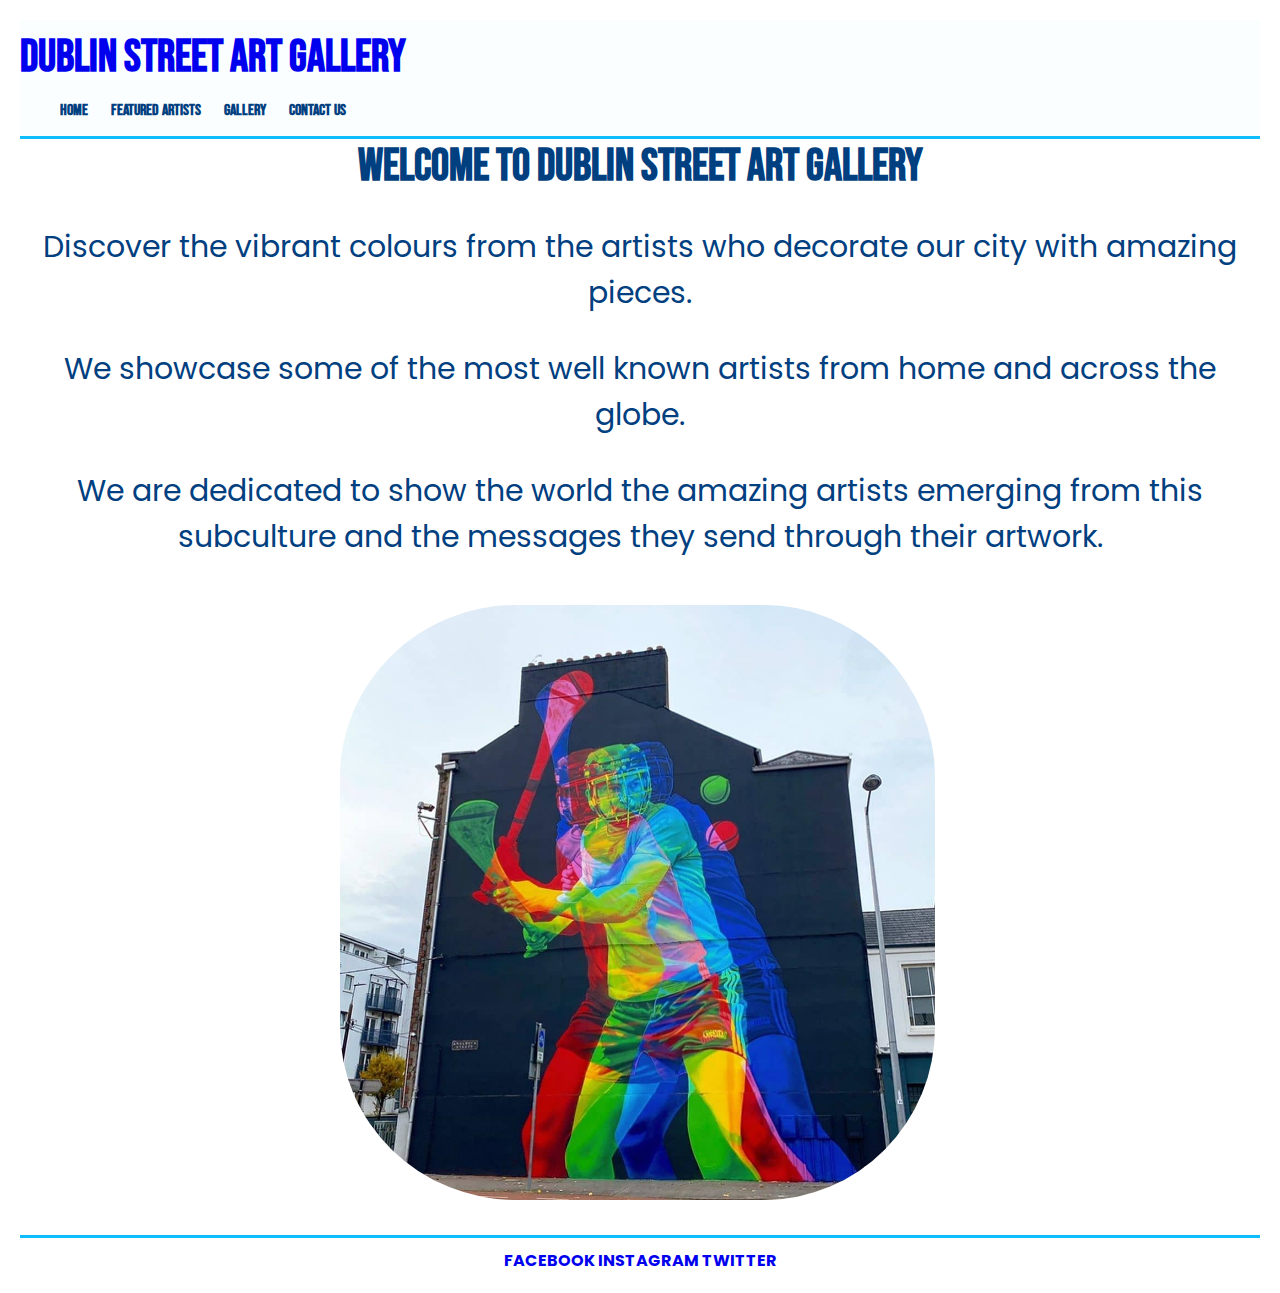
<file: index.html>
<!DOCTYPE html>
  <html lang="en">
  <head>
      <meta charset="UTF-8">
      <meta name="description" content="Dublin Street Art Gallery, where we showcase the best art from Dublin and around the globe">
      <meta name="keywords" content="Dublin Street Art Gallery, Dublin Street Art, Dublin Graffiti Gallery, Graffiti Gallery Dublin, Street Art Gallery Dublin">
      <meta name="viewport" content="width=device-width, initial-scale=1.0">
      <link rel="stylesheet" href="assets/css/style.css">
      <title>Dublin Street Art Gallery</title>   
  </head>
  <body>
    <nav class="navbar">
      <div class="navdiv"></div>
        <div class="logo"><a href="index.html">Dublin Street Art Gallery</a> </div>
      <div>
          <ul>
            <li><a href="index.html">Home</a></li>
            <li><a href="featured-artists.html">Featured Artists</a></li>
            <li><a href="gallery.html">Gallery</a></li>
            <li><a href="contact.html">Contact Us</a></li>
          </ul>
        </div>  
    </nav>
    <header> Welcome to Dublin Street Art Gallery</header>
      <p>Discover the vibrant colours from the artists who decorate our city with amazing pieces.</p>
      <p>We showcase some of the most well known artists from home and across the globe. </p>
      <p> We are dedicated to show the world the amazing artists emerging from this subculture and the messages they send through their artwork. </p>
      <img src="https://micdr93.github.io/dublinstreetartp1/assets/images/aches-hurler.jpeg" alt="Mural by Aches" class="center">    
      <footer>
        <a href="https://www.facebook.com" target="_blank" rel="noopener">FACEBOOK</a>
        <a href="https://www.instagram.com" target="_blank" rel="noopener">INSTAGRAM</a>
        <a href="https://www.twitter.com" target="_blank" rel="noopener">TWITTER</a>
      </footer>
  </body>
  </html>
</file>
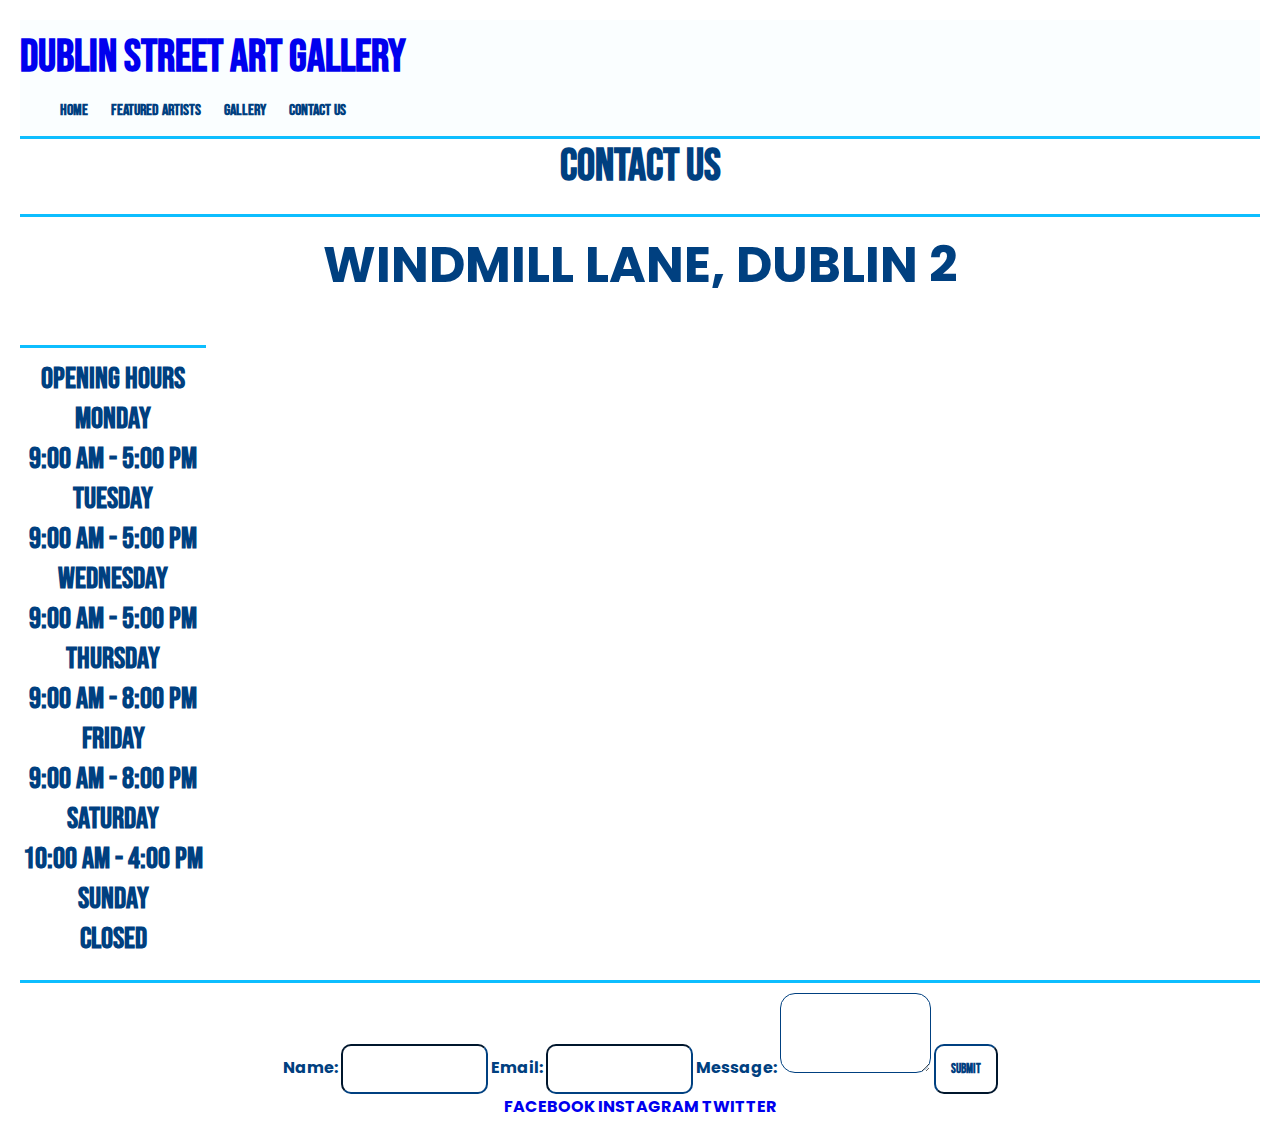
<file: contact.html>
<!DOCTYPE html>
  <html lang="en">
  <head>
      <meta charset="UTF-8">
      <meta name="description" content="Dublin Street Art Gallery, where we showcase the best art from Dublin and around the globe">
      <meta name="keywords" content="Dublin Street Art Gallery, Dublin Street Art, Dublin Graffiti Gallery, Graffiti Gallery Dublin, Street Art Gallery Dublin">
      <meta name="viewport" content="width=device-width, initial-scale=1.0">
      <link rel="stylesheet" href="assets/css/style.css">
      <title>Dublin Street Art Gallery</title>
  </head>
  <body>
    <nav class="navbar">
      <div class="navdiv"></div>
        <div class="logo"><a href="index.html">Dublin Street Art Gallery</a> </div>
      <div>
          <ul>
            <li><a href="index.html">Home</a></li>
            <li><a href="featured-artists.html">Featured Artists</a></li>
            <li><a href="gallery.html">Gallery</a></li>
            <li><a href="contact.html">Contact Us</a></li>
          </ul>
        </div>
    </nav>    
    <header> Contact Us </header>
    <h2> WINDMILL LANE, DUBLIN 2</h2>
    <table>
      <tr> <th>Opening Hours</th></tr>
      <tr><td>Monday</td></tr>
      <tr><td>9:00 AM - 5:00 PM</td></tr>
      <tr><td>Tuesday</td></tr>
      <tr><td>9:00 AM - 5:00 PM</td></tr>
      <tr><td>Wednesday</td></tr>
      <tr><td>9:00 AM - 5:00 PM</td></tr>
      <tr><td>Thursday</td></tr>
      <tr><td>9:00 AM - 8:00 PM</td></tr>
      <tr><td>Friday</td></tr>
      <tr><td>9:00 AM - 8:00 PM</td>
      </tr>
      <tr><td>Saturday</td> </tr> 
      <tr><td>10:00 AM - 4:00 PM</td></tr>
      <tr><td>Sunday</td></tr>
      <tr><td>Closed</td></tr>
    </table>
    <footer>
      <form action="thank-you.html" method="get"> 
               <label for="name">Name:</label>
               <input type="text" id="name" name="name" required>
               <label for="email">Email:</label>
               <input type="email" id="email" name="email" required>
               <label for="message">Message:</label>
               <textarea id="message" name="message" rows="3" required></textarea>
               <input type="submit" value="Submit">
           </form>
 <a href="https://www.facebook.com" target="_blank" rel="noopener">FACEBOOK</a>
 <a href="https://www.instagram.com" target="_blank" rel="noopener">INSTAGRAM</a>
 <a href="https://www.twitter.com" target="_blank" rel="noopener">TWITTER</a>
</footer>
  </body>
  </html>
</file>
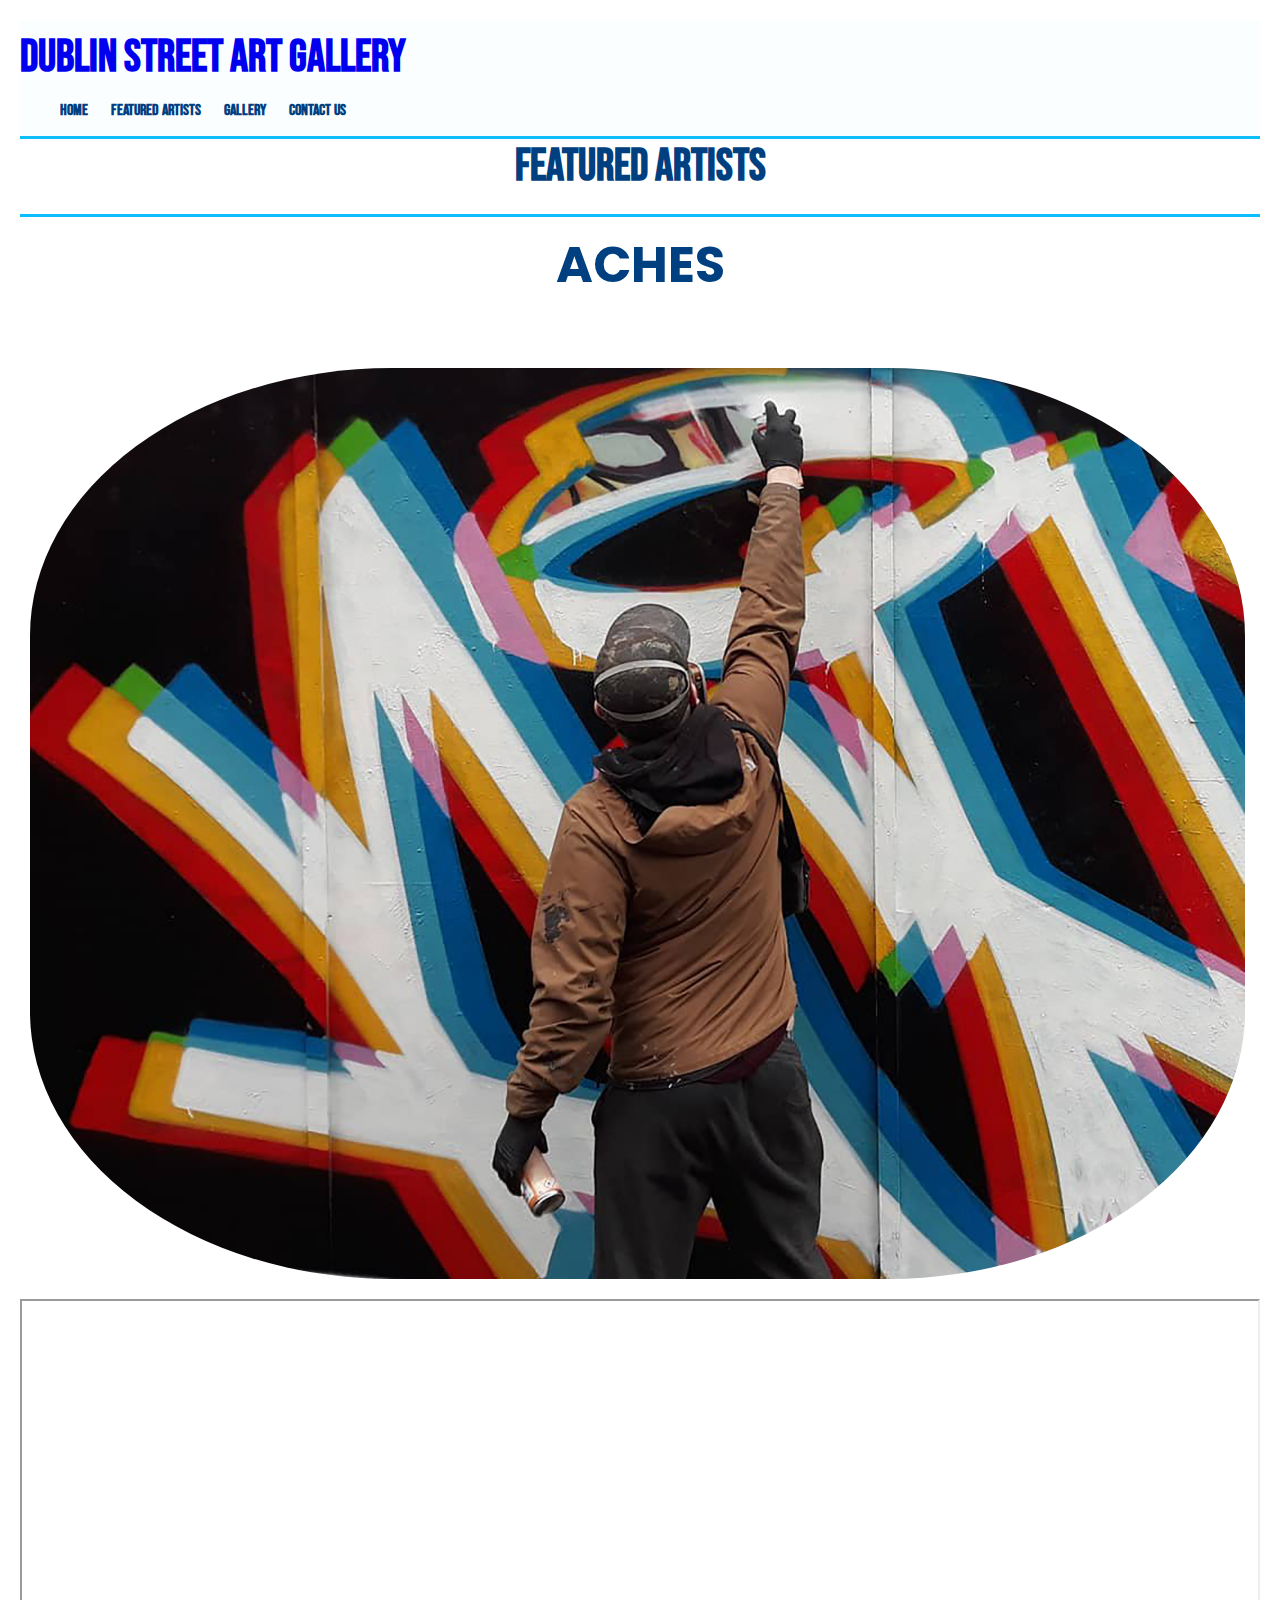
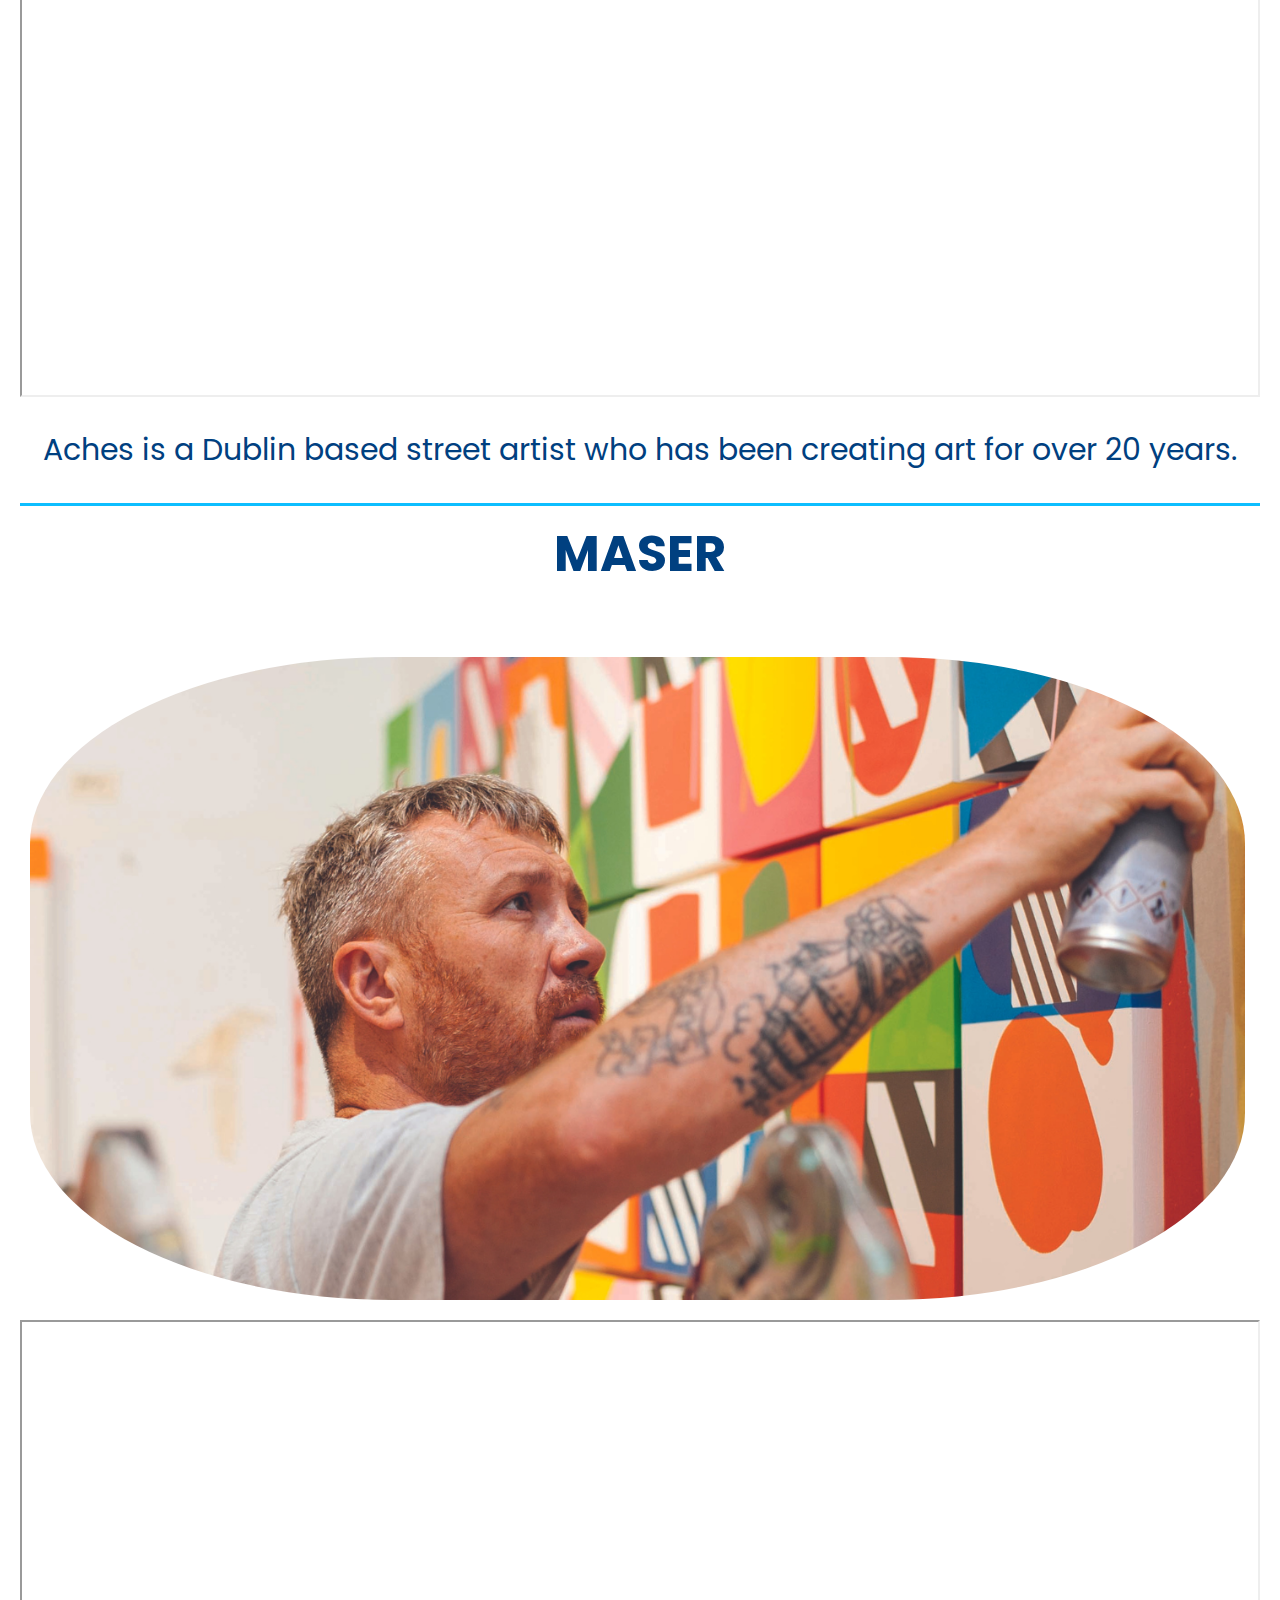
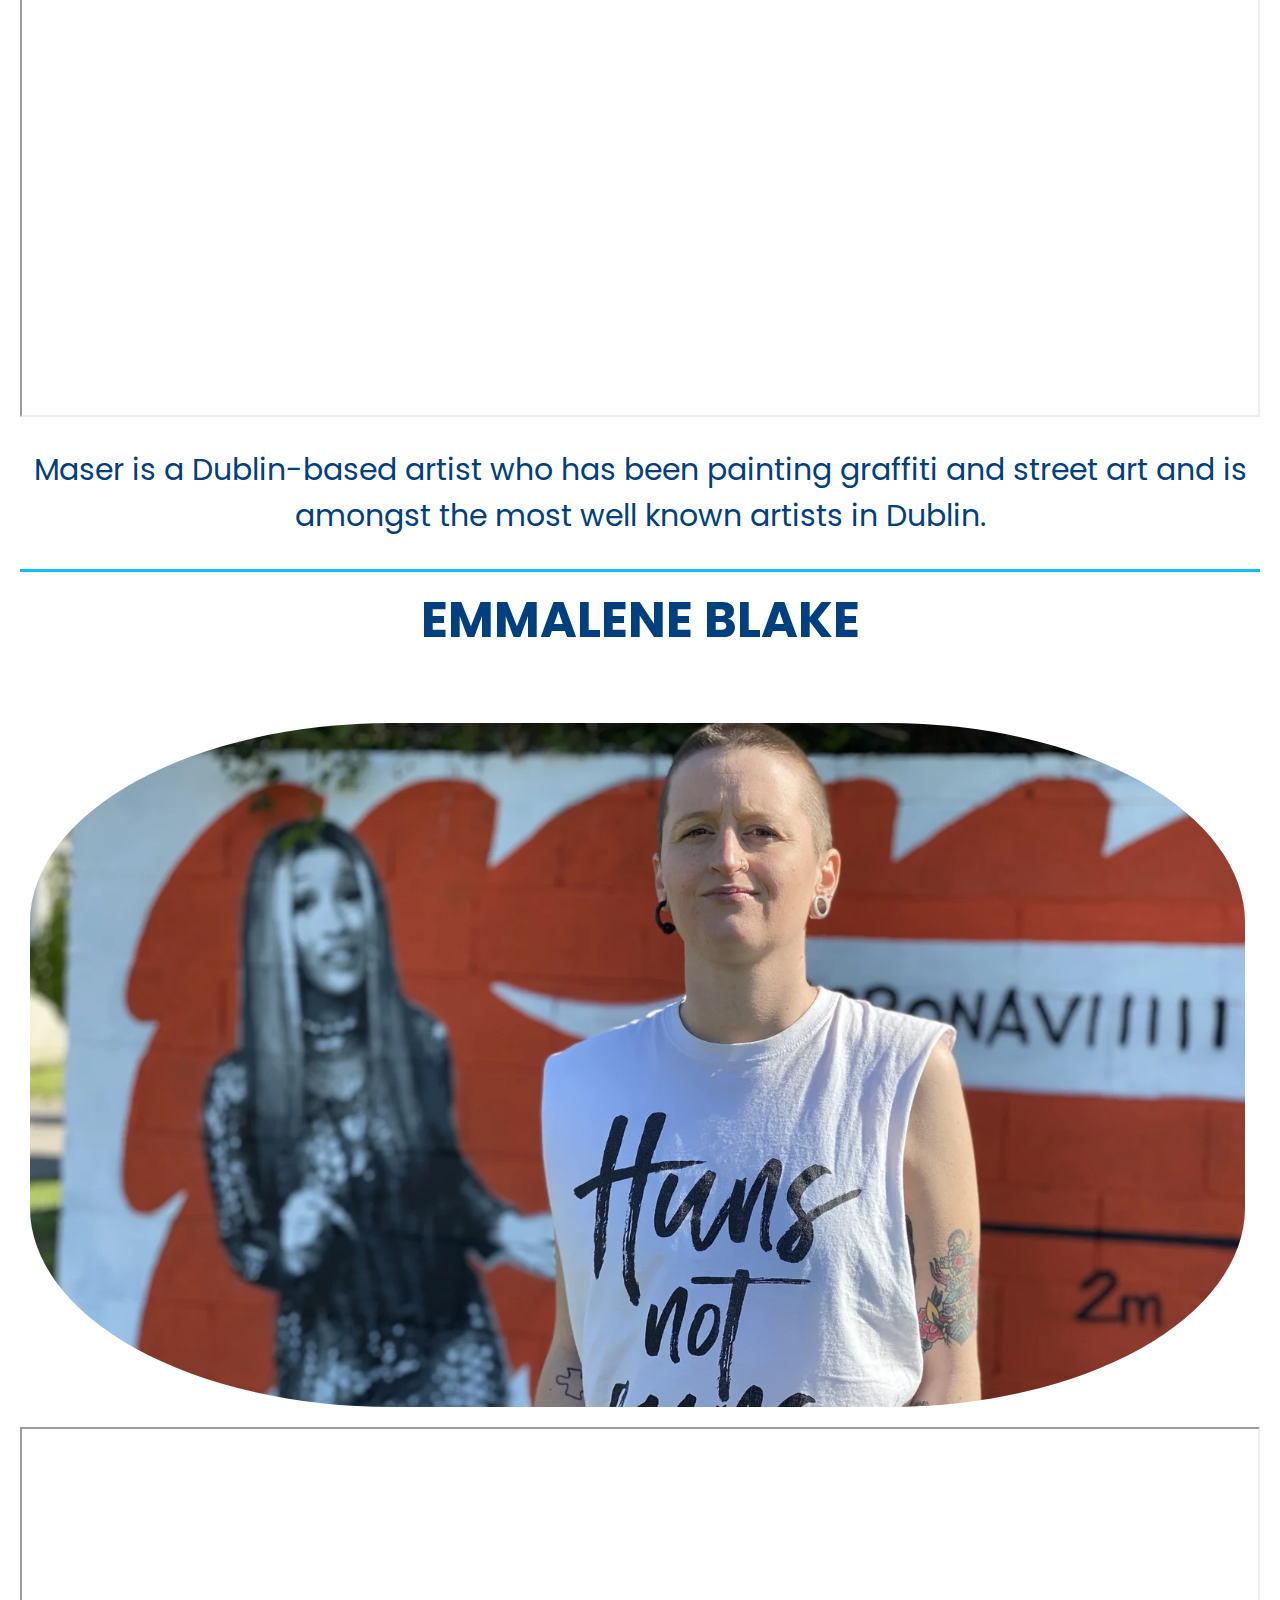
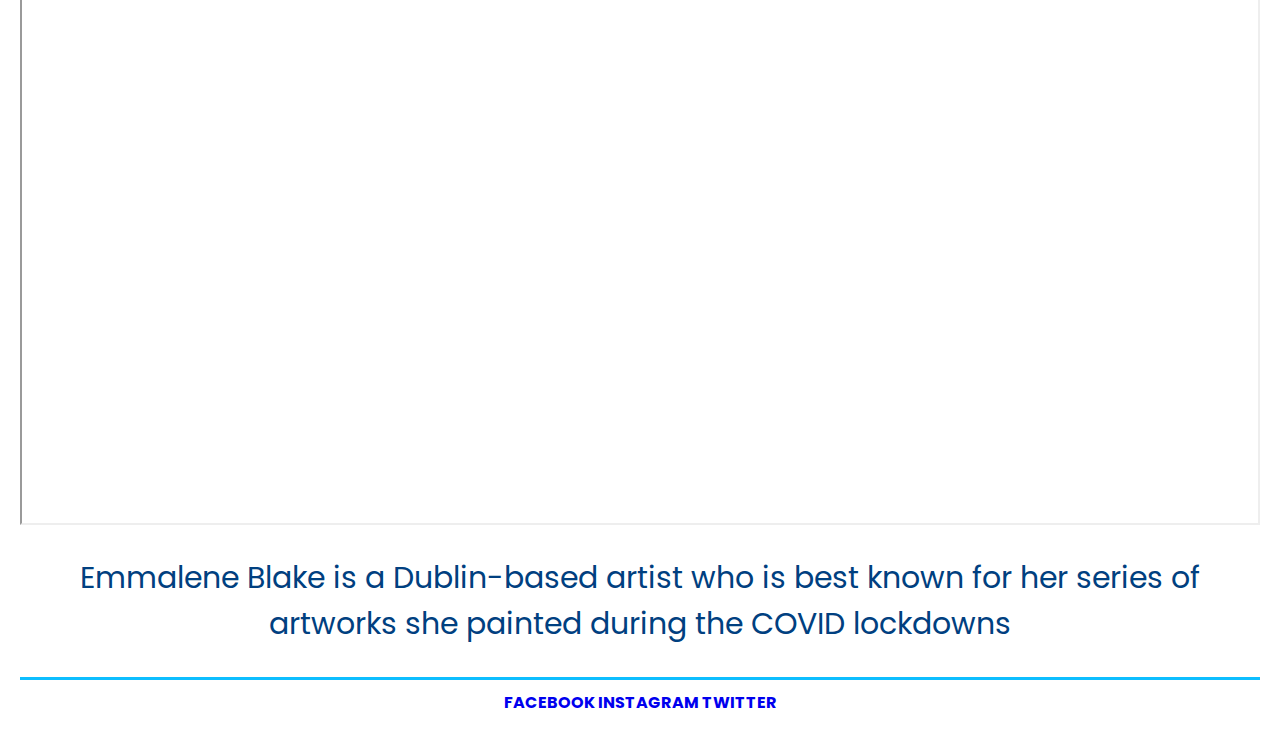
<file: featured-artists.html>
<!DOCTYPE html>
  <html lang="en">
  <head>
      <meta charset="UTF-8">
      <meta name="description" content="Dublin Street Art Gallery, where we showcase the best art from Dublin and around the globe">
      <meta name="keywords" content="Dublin Street Art Gallery, Dublin Street Art, Dublin Graffiti Gallery, Graffiti Gallery Dublin, Street Art Gallery Dublin">
      <meta name="viewport" content="width=device-width, initial-scale=1.0">
        <link rel="stylesheet" href="assets/css/style.css">
      <title>Dublin Street Art Gallery</title>
  </head>
  <body>
    <nav class="navbar">
      <div class="navdiv"></div>
        <div class="logo"><a href="index.html">Dublin Street Art Gallery</a> </div>
      <div>
          <ul>
              <li><a href="index.html">Home</a></li>
              <li><a href="featured-artists.html">Featured Artists</a></li>
              <li><a href="gallery.html">Gallery</a></li>
              <li><a href="contact.html">Contact Us</a></li>
          </ul>
        </div>
    </nav>
    <header>Featured Artists</header>
      <h3>ACHES</h3>
      <img src="https://micdr93.github.io/dublinstreetartp1/assets/images/aches-featured.jpeg" alt="Dublin Street Artist Aches">
    <div class="container">
      <iframe class="responsive-iframe" src="https://www.youtube.com/embed/IEesGugC16s?si=04JzNKeyiY0SkcJh" title="YouTube video player"  allow="accelerometer; autoplay; clipboard-write; encrypted-media; gyroscope; picture-in-picture; web-share" allowfullscreen></iframe>
    </div>
    <div>
      <p>Aches is a Dublin based street artist who has been creating art for over 20 years. </p> 
    </div>
    <h3>MASER</h3>
    <img src="https://micdr93.github.io/dublinstreetartp1/assets/images/maser-featured.webp" alt="Artist Maser at work">
    <div class="container">
      <iframe class="responsive-iframe" src="https://www.youtube.com/embed/Kjz_AbwWfSU?si=6KQOCX8Rhqp8lKZB" title="YouTube video player"  allow="accelerometer; autoplay; clipboard-write; encrypted-media; gyroscope; picture-in-picture; web-share" allowfullscreen></iframe>
    </div>
    <p>
      Maser is a Dublin-based artist who has been painting graffiti and street art and is amongst the most well known artists in Dublin.
    </p>
    <h3>EMMALENE BLAKE</h3>
    <img src="https://micdr93.github.io/dublinstreetartp1/assets/images/emmalene-blake-featured.webp" alt="Artist Emmalene Blake"> 
  <div class="container">
    <iframe class="responsive-iframe" src="https://www.youtube.com/embed/JQzsPdZud5c?si=ZJsIpiM5Xk7aRf2M" title="YouTube video player" allow="accelerometer; autoplay; clipboard-write; encrypted-media; gyroscope; picture-in-picture; web-share" allowfullscreen></iframe>
    </div>
    <p>Emmalene Blake is a Dublin-based artist who is best known for her series of artworks she painted during the COVID lockdowns</p> 
      <footer>
        <a href="https://www.facebook.com" target="_blank" rel="noopener">FACEBOOK</a>
        <a href="https://www.instagram.com" target="_blank" rel="noopener">INSTAGRAM</a>
        <a href="https://www.twitter.com" target="_blank" rel="noopener">TWITTER</a>
   </footer>
  </body>
  </html>
</file>
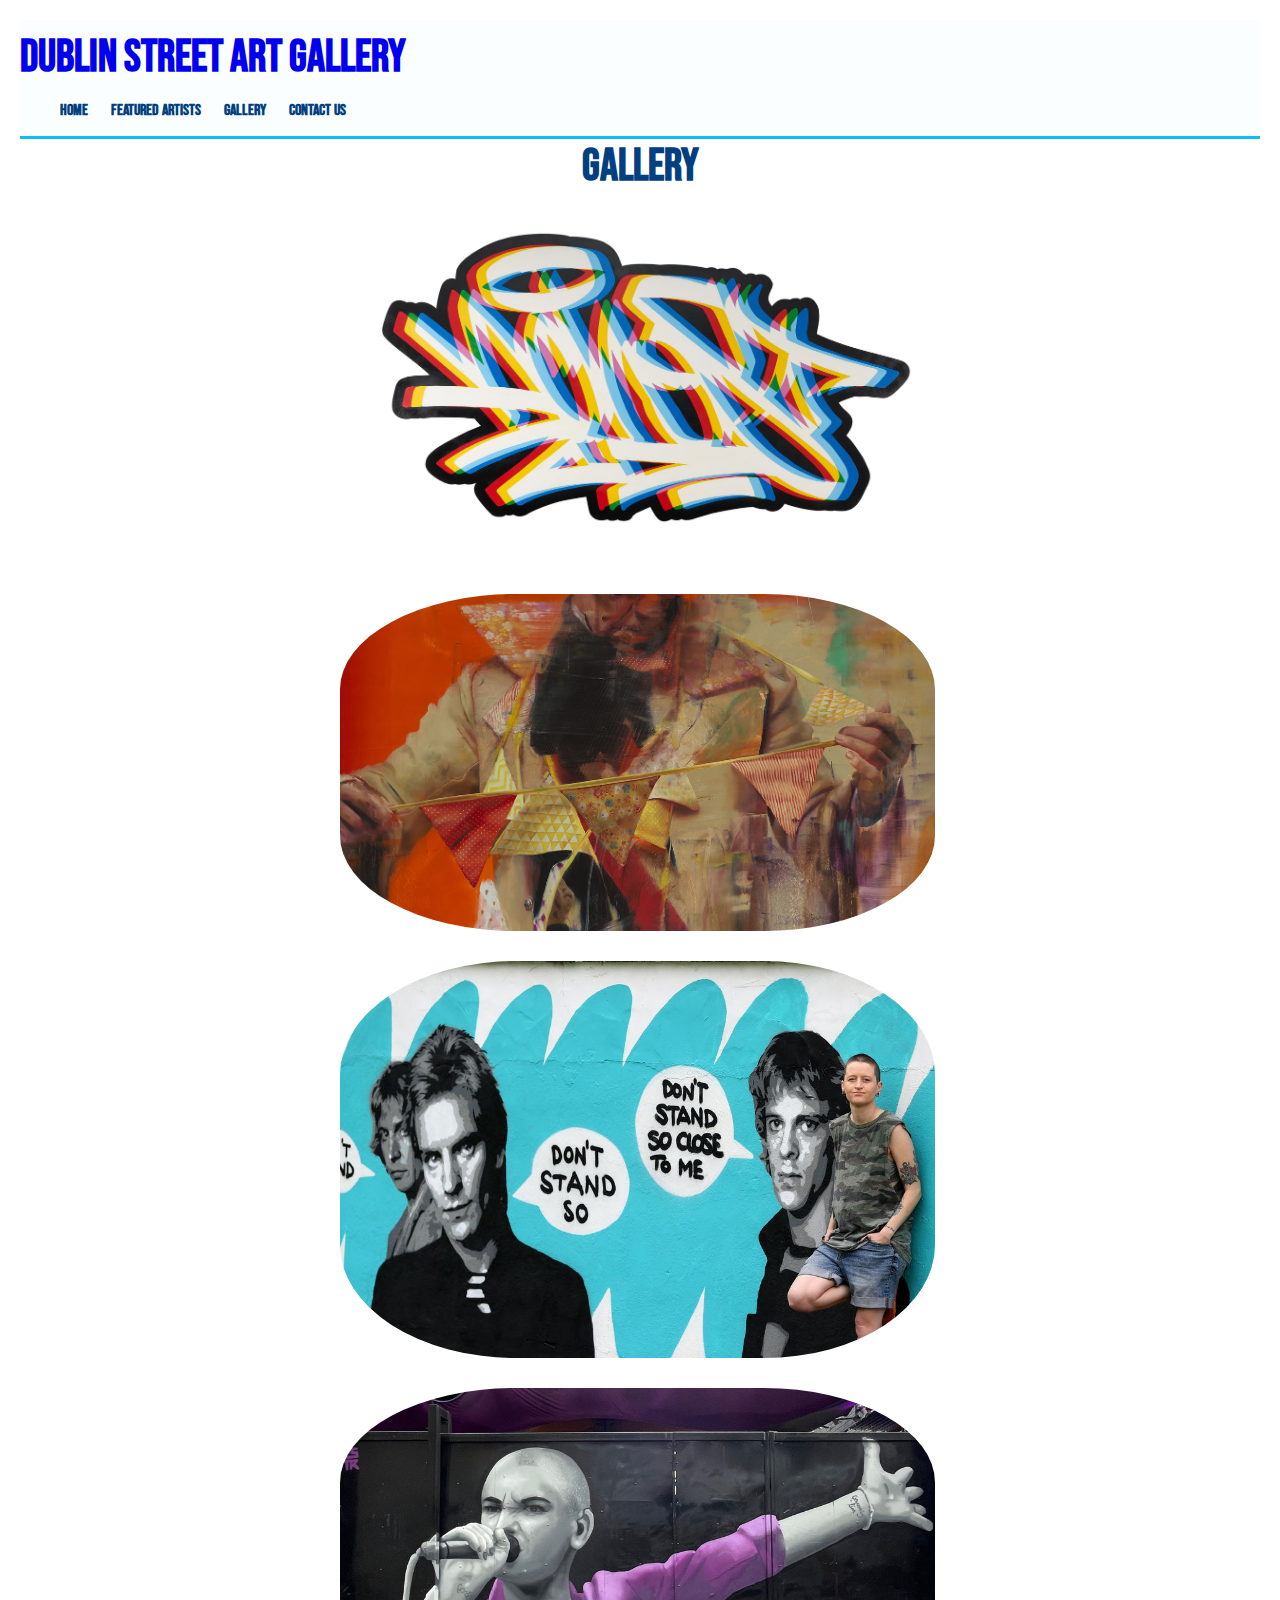
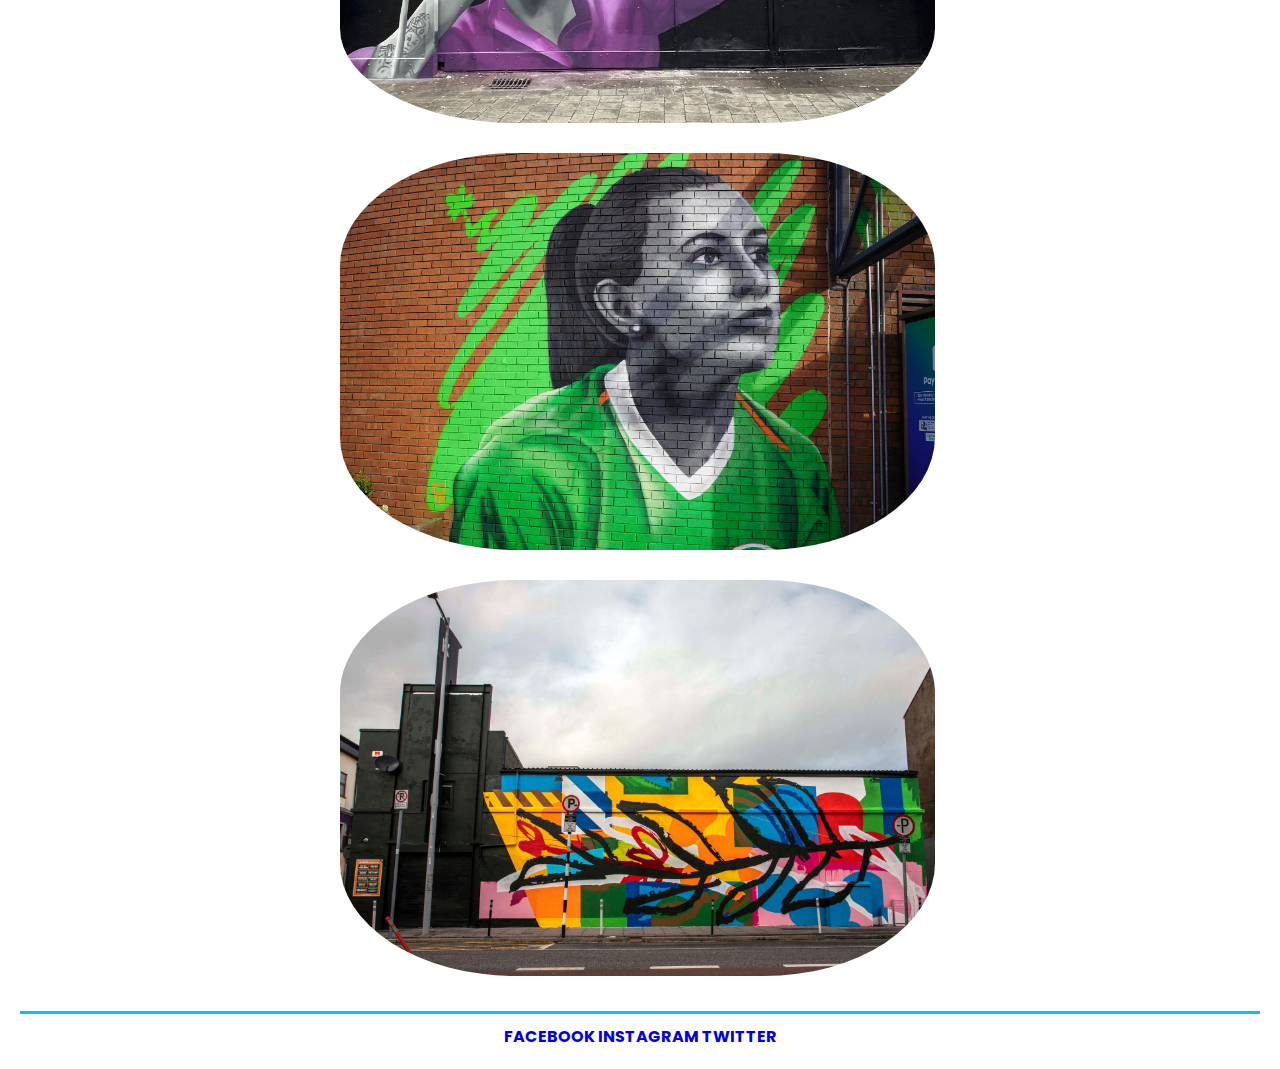
<file: gallery.html>
<!DOCTYPE html>
  <html lang="en">
  <head>
      <meta charset="UTF-8">
      <meta name="description" content="Dublin Street Art Gallery, where we showcase the best art from Dublin and around the globe">
      <meta name="keywords" content="Dublin Street Art Gallery, Dublin Street Art, Dublin Graffiti Gallery, Graffiti Gallery Dublin, Street Art Gallery Dublin">
      <meta name="viewport" content="width=device-width, initial-scale=1.0">
      <link rel="stylesheet" href="assets/css/style.css">
      <title>Dublin Street Art Gallery</title>   
  </head>
  <body><nav class="navbar">
      <div class="navdiv"></div>
        <div class="logo"><a href="index.html">Dublin Street Art Gallery</a></div>
            <ul>
              <li><a href="index.html">Home</a></li>
              <li><a href="featured-artists.html">Featured Artists</a></li>
              <li><a href="gallery.html">Gallery</a></li>
              <li><a href="contact.html">Contact Us</a></li>
          </ul>    
    </nav>
    <header>Gallery</header>
    <img src="https://micdr93.github.io/dublinstreetartp1/assets/images/artwork_by_aches.png" alt="Aches Artwork2" class="center">
    <img src="https://micdr93.github.io/dublinstreetartp1/assets/images/conor_harrington_artwork.jpeg" alt="Conor Harrington Artwork" class="center">
    <img src="https://micdr93.github.io/dublinstreetartp1/assets/images/emmalene_blake_artwork.jpeg" alt="Emmalene Blake Artwork" class="center">
    <img src="https://micdr93.github.io/dublinstreetartp1/assets/images/sinead_o_connor_artwork.jpeg" alt="Emmalene Blake Sinead O'Connor Mural" class="center">
    <img src="https://micdr93.github.io/dublinstreetartp1/assets/images/katie_mc_cabe_artwork.jpg" alt="Emmalene Blake Katie McCabe Mural" class="center">
    <img src="https://micdr93.github.io/dublinstreetartp1/assets/images/maser_artwork.jpeg" alt="Artwork by Maser" class="center">
    <footer>
        <a href="https://www.facebook.com" target="_blank" rel="noopener">FACEBOOK</a>
        <a href="https://www.instagram.com" target="_blank" rel="noopener">INSTAGRAM</a>
        <a href="https://www.twitter.com" target="_blank" rel="noopener">TWITTER</a>
    </footer>
  </body>
  </html>
</file>
<file: assets/css/style.css>
@import url('https://fonts.googleapis.com/css2?family=Bebas+Neue&family=Poppins:ital,wght@0,100;0,200;0,300;0,400;0,500;0,600;0,700;0,800;0,900;1,100;1,200;1,300;1,400;1,500;1,600;1,700;1,800;1,900&display=swap');

* {
  box-sizing: border-box;
}

body {
  font-family : "Bebas Neue", sans-serif;
  margin : 20px;
  background-color : white;
  color : #004080;
  }
  
  * {
  text-decoration : none;
  }

  .logo {
  font-family : "Bebas Neue", sans-serif;
  font-size : 45px;
  font-weight : bold;
  color : #004080;
  text-align: left;
  }

  header {
    font-family : "Bebas Neue", sans-serif;
    font-size : 45px;
    font-weight : bold;
    color : #004080;
    text-align: center;
  }

  button {
  background-color : white;
  align-items : center;
  font-family : "Bebas Neue", sans-serif;
  font-weight : bold;
  padding-left : 15px;
  padding-top : 15px;
  padding-bottom : 15px;
  padding-right : 15px;
  border-radius : 10px;
  color : #004080;
  border-color : #004080;
  }

  input {
  background-color : white;
  align-items : center;
  font-family : "Bebas Neue", sans-serif;
  font-weight : bold;
  padding-left : 15px;
  padding-top : 15px;
  padding-bottom : 15px;
  padding-right : 15px;
  border-radius : 10px;
  color : #004080;
  border-color : #004080;
  }

  button {
  background-color : white;
  align-items : center;
  font-family : "Bebas Neue", sans-serif;
  font-weight : bold;
  padding-left : 85px;
  padding-top : 15px;
  padding-bottom : 15px;
  padding-right : 15px;
  border-radius : 10px;
  color : #004080;
  border-color : #004080;
  }

  ul {
  list-style : none;
  display : inline-block;
  color : #004080;
  font-weight : bolder;
  }

  .navbar {
  background-color : #fafeff;
  font-family : "Bebas Neue", sans-serif;
  text-decoration : #004080;
  border-color : #004080;
  border-width : 3px;
  border-bottom : 3px solid #0dbeff;
  }

  .navdiv {
  display : flex;
  text-align : center;
  justify-content : space-between;
  padding-top : 10px;
  }

  li {
  list-style : none;
  display : inline-block;
  color : #004080;
  font-weight : bolder;
  }

  li a {
  color : #004080;
  margin-right : 20px;
  }

  .container {
    position: relative;
    overflow: hidden;
    width: 100%;
    padding-top: 56.25%; 
  }
  
 
  .responsive-iframe {
    position: absolute;
    top: 0;
    left: 0;
    bottom: 0;
    right: 0;
    width: 100%;
    height: 100%;
  }

  img {
  
  padding-left : 10px;
  padding-top : 15px;
  padding-bottom : 15px;
  padding-right : 15px;
  border-radius : 30%;

  }

  tr {
  font-family : "Bebas Neue", sans-serif;
  color : #004080;
  font-size : 30px;
  text-align : center;
  font-weight : bold;
  }

  p {
  font-family : Poppins, sans-serif;
  color : #004080;
  font-size : 30px;
  text-align : center;
  font-weight : normal;
  }

  h1 {
  font-family : "Bebas Neue", sans-serif;
  color : #004080;
  font-size : 100px;
  text-align : center;
  }

  h3 {
  font-family : Poppins, sans-serif;
  color : #004080;
  font-size : 50px;
  text-align : center;
  margin-top : 20px;
  border-top : 3px solid #0dbeff;
  padding-top : 10px;
  }

  footer {
  font-family : Poppins;
  margin-top : 20px;
  border-top : 3px solid #0dbeff;
  padding-top : 10px;
  color : #004080;
  font-weight : bold;
  text-align: center;
  }

  img {
  max-width : 100%;
  }

  td {
  font-weight : bold;
  }

  form {
  font-weight : bold;
  }

  h2 { font-family : Poppins, sans-serif;
    color : #004080;
    font-size : 50px;
    text-align : center;
    margin-top : 20px;
    border-top : 3px solid #0dbeff;
    padding-top : 10px;
  border-bottom : #0dbeff;
  }

  .gallery {
  display : flex;
  justify-content : space-between;
  align-items : center;
  list-style : none;
  padding : 0;
  }

  .center {
    display: block;
    margin-left: auto;
    margin-right: auto;
    width: 50%;
  }
  
li img {
  align-items : center;
}

table {
  font-family : Poppins, sans-serif;
  color : #004080;
  font-size : 50px;
  text-align : center;
  margin-top : 20px;
  border-top : 3px solid #0dbeff;
  padding-top : 10px;
}

@media only screen and (max-width: 600px) {
  body {
    background-color: #e3fffe;
  }
  .navbar {
    background-color: #e3fffe;
  }
}
textarea  {background-color : white;
align-items : center;
font-family : "Bebas Neue", sans-serif;
font-weight : bold;
padding-left : 15px;
padding-top : 15px;
padding-bottom : 15px;
padding-right : 15px;
border-radius : 15px;
color : #004080;
border-color : #004080;

}
</file>
